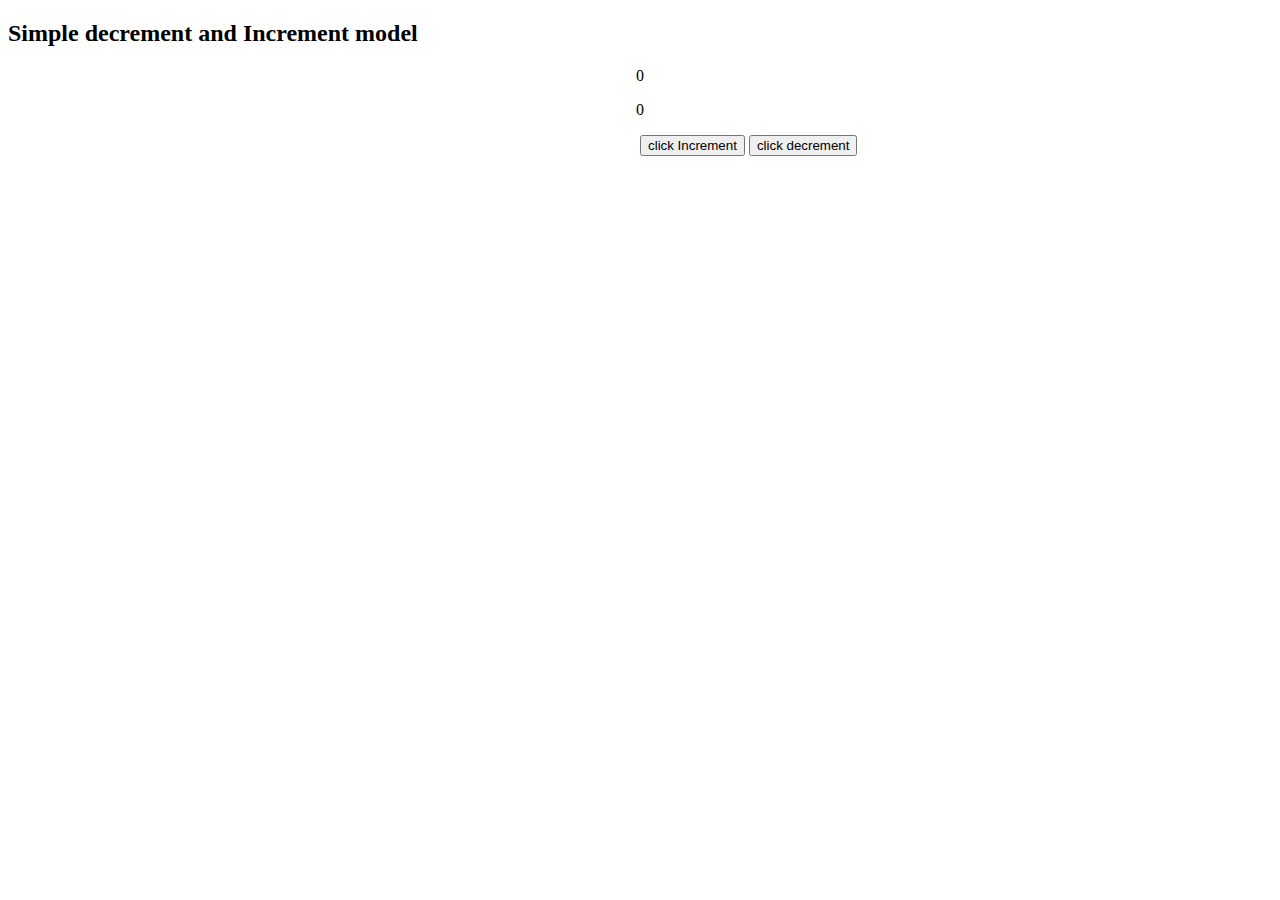
<file: index.html>
<!DOCTYPE html>
<html lang="en">
<head>
    <meta charset="UTF-8">
    <meta name="viewport" content="width=device-width, initial-scale=1.0">
    <title>Document</title>
</head>
<body>
    <h2>Simple decrement and Increment model    </h2>
    <p id="para1" style="text-align: center;">0</p>
    <p id="para2" style="text-align: center;">0</p>
    <button id="btn1" style="margin-left: 50%;" >click Increment</button>
    <button id="btn2" >click decrement</button>
    <script src="index.js"></script>
</body>
</html>
</file>
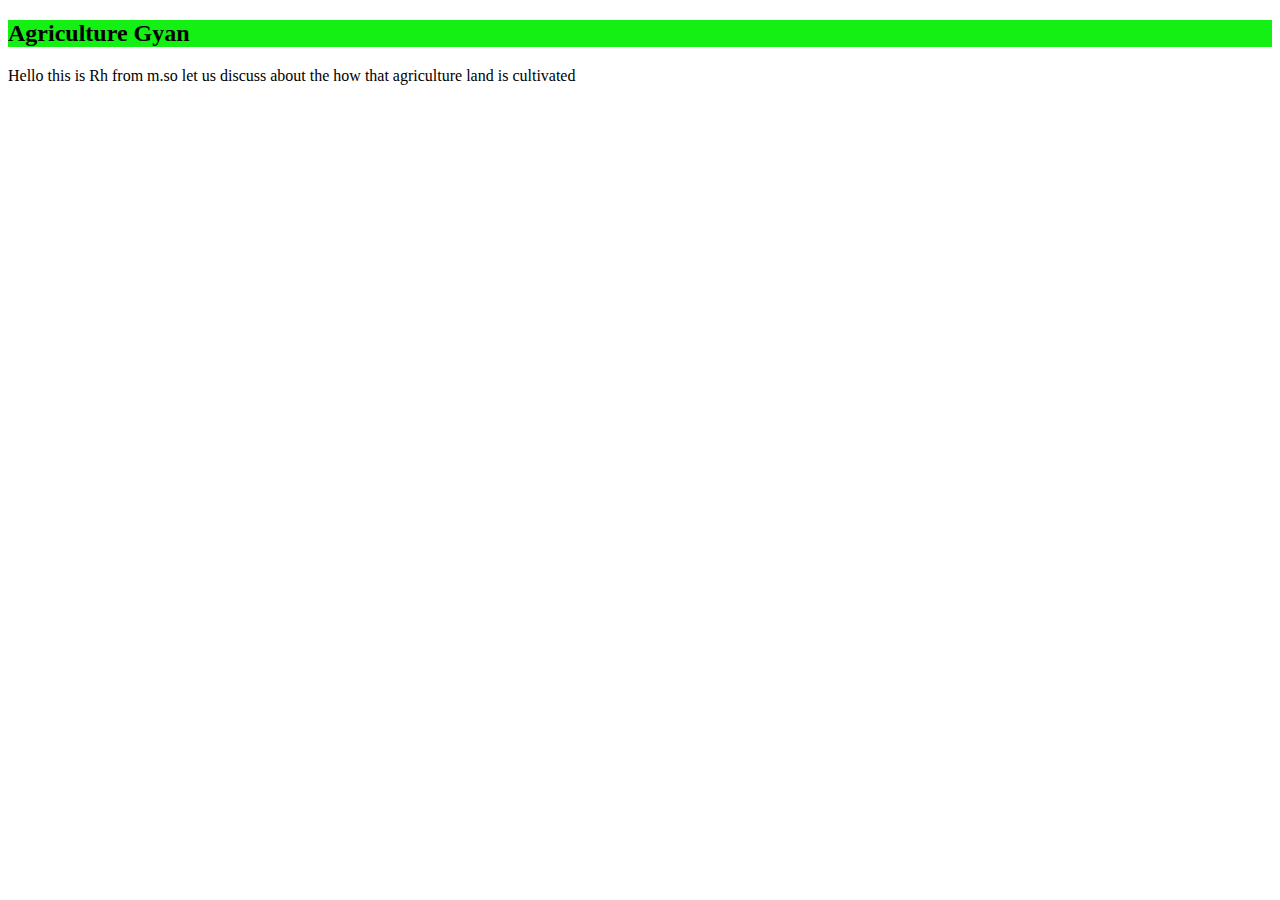
<file: blog1.html>
<!DOCTYPE html>
<html lang="en">
<head>
    <meta charset="UTF-8">
    <meta name="viewport" content="width=device-width, initial-scale=1.0">
    <title>blog</title>
</head>
<body>
    <h2 style="background-color: rgb(20, 240, 20);">Agriculture Gyan</h2>
<p>
    Hello this is Rh from m.so let us discuss about the how that agriculture land is cultivated
</p>
</body>
</html>
</file>
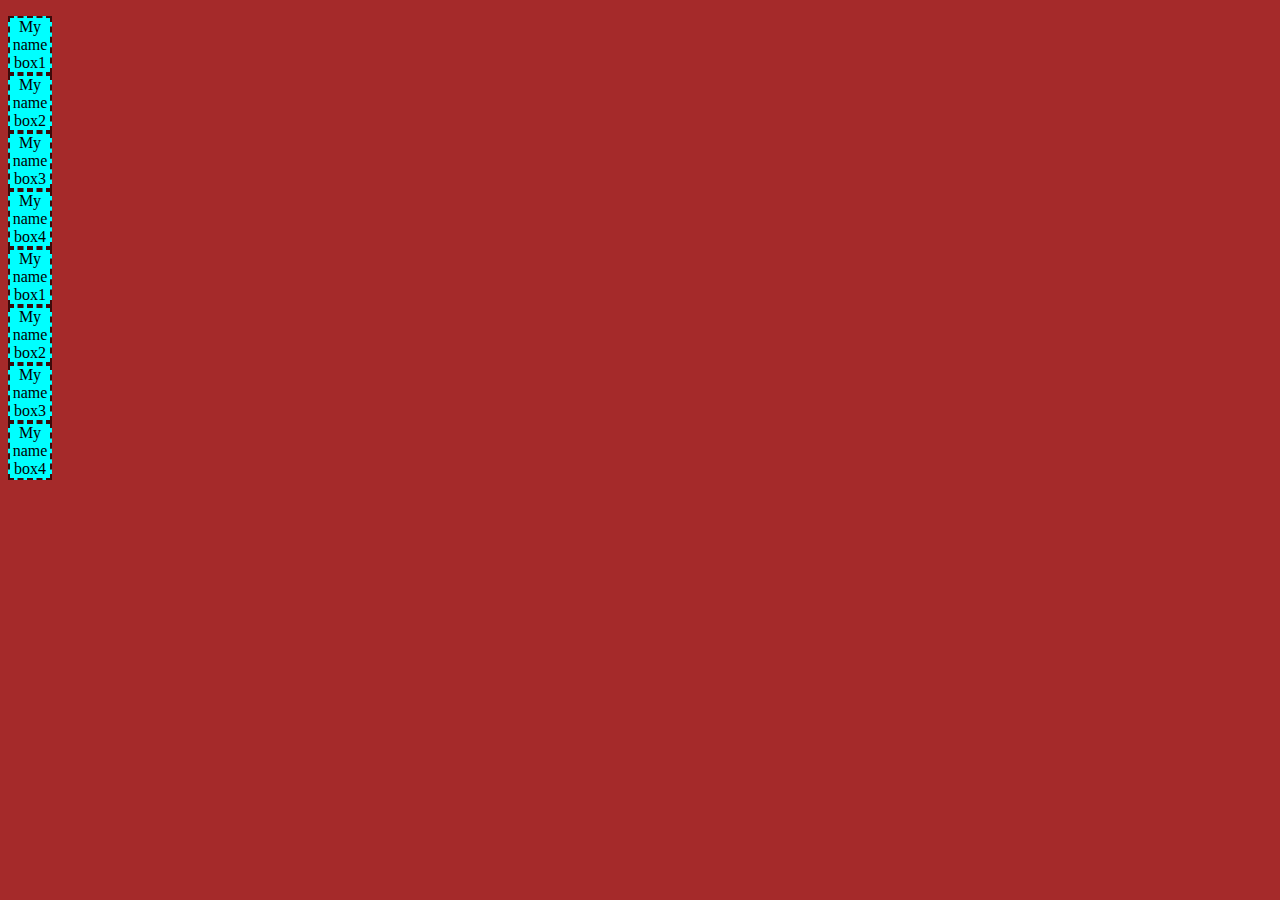
<file: box.html>
<!DOCTYPE html>
<html lang="en">

<head>
    <meta charset="UTF-8">
    <meta name="viewport" content="width=device-width, initial-scale=1.0">
    <title>Box model</title>
    <style>
        header {
            background-color: red;
        }

        .box {
            border: 2px dashed rgb(60, 11, 11);
           
            width: 40px;
            text-align: center;
            background-color: aqua;
        }
        .box1 {
            border: 2px dashed rgb(60, 11, 11);
           
            /* margin-left: 85%; */

            width: 40px;
            text-align: center;
            background-color: aqua;
        }
        body{
            background-color: brown;
        }
        .boxes{
            display: flex;
            flex-direction: column;
        }
    </style>
</head>

<body>
    <p id="time"></p>
    <div class="boxes">

    
        <div class="box" id="box1">My name box1</div>
        <div class="box" id="box2">My name box2</div>
        <div class="box" id="box3">My name box3</div>
        <div class="box" id="box4">My name box4</div>

        <div class="box1" id="box1">My name box1</div>
        <div class="box1" id="box2">My name box2</div>
        <div class="box1" id="box3">My name box3</div>
        <div class="box1" id="box4">My name box4</div>
    </div>
        <script>
            setInterval(()=>{
                let time=new Date();
                document.getElementById('time').innerHTML=time;
            },1000);
        </script>
    
   
</body>

</html>
</file>
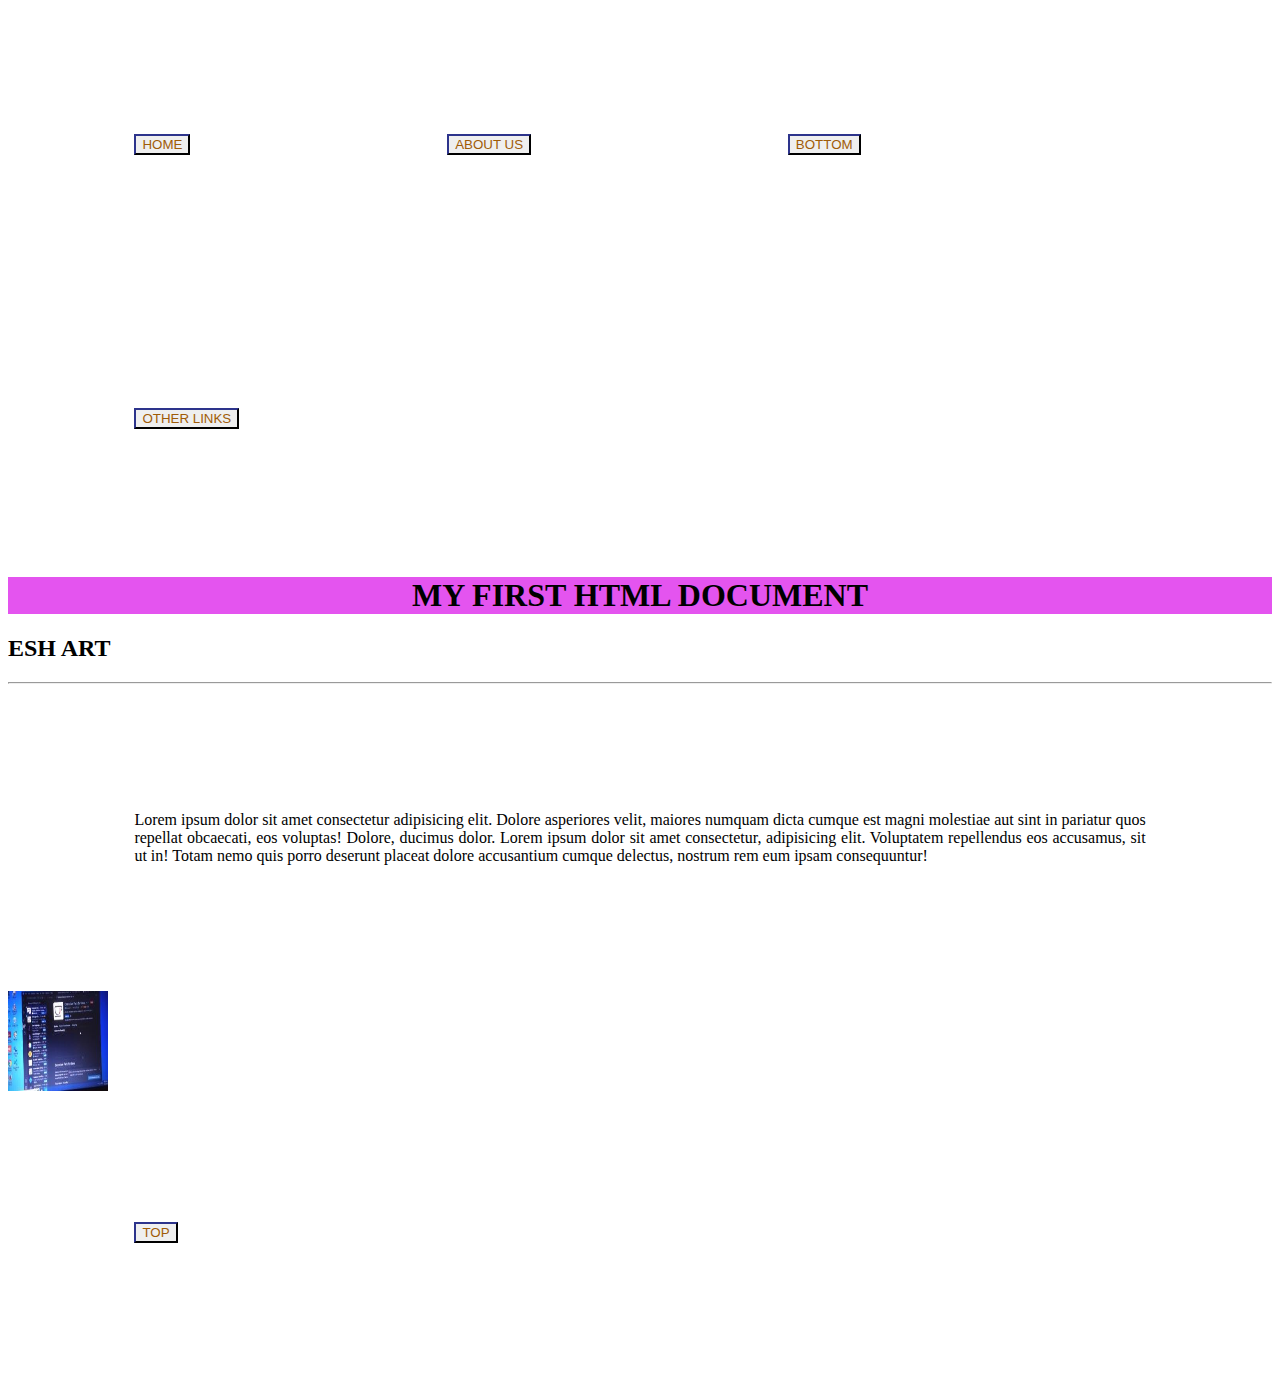
<file: html1.html>
<!DOCTYPE html>
<html lang="en">

<header>
    <button>HOME</button>
    <button>ABOUT US </button>
    <button>BOTTOM</button>
    <button>OTHER LINKS</button>

</header>

<head>
    <meta charset="UTF-8">
    <meta name="viewport" content="width=device-width, initial-scale=1.0">
    <title>FIRST DOC</title>
    <link rel="stylesheet" href="myfirstcss.css">
</head>

<body>
    <h1> MY FIRST HTML DOCUMENT</h1>
    <h2>ESH ART</h2>
    <hr>
    <p>Lorem ipsum dolor sit amet consectetur adipisicing elit. Dolore asperiores velit, maiores numquam dicta cumque
        est magni molestiae aut sint in pariatur quos repellat obcaecati, eos voluptas! Dolore, ducimus dolor.
        Lorem ipsum dolor sit amet consectetur, adipisicing elit. Voluptatem repellendus eos accusamus, sit ut in! Totam
        nemo quis porro deserunt placeat dolore accusantium cumque delectus, nostrum rem eum ipsam consequuntur!
    </p>


    <div>
        <img src="58235.jpg" height="100px" width="100px" alt="some image">

    </div>


</body>
<footer>
    <a href="myhtml.html"><button>TOP</button></a>

</footer>

</html>
</file>
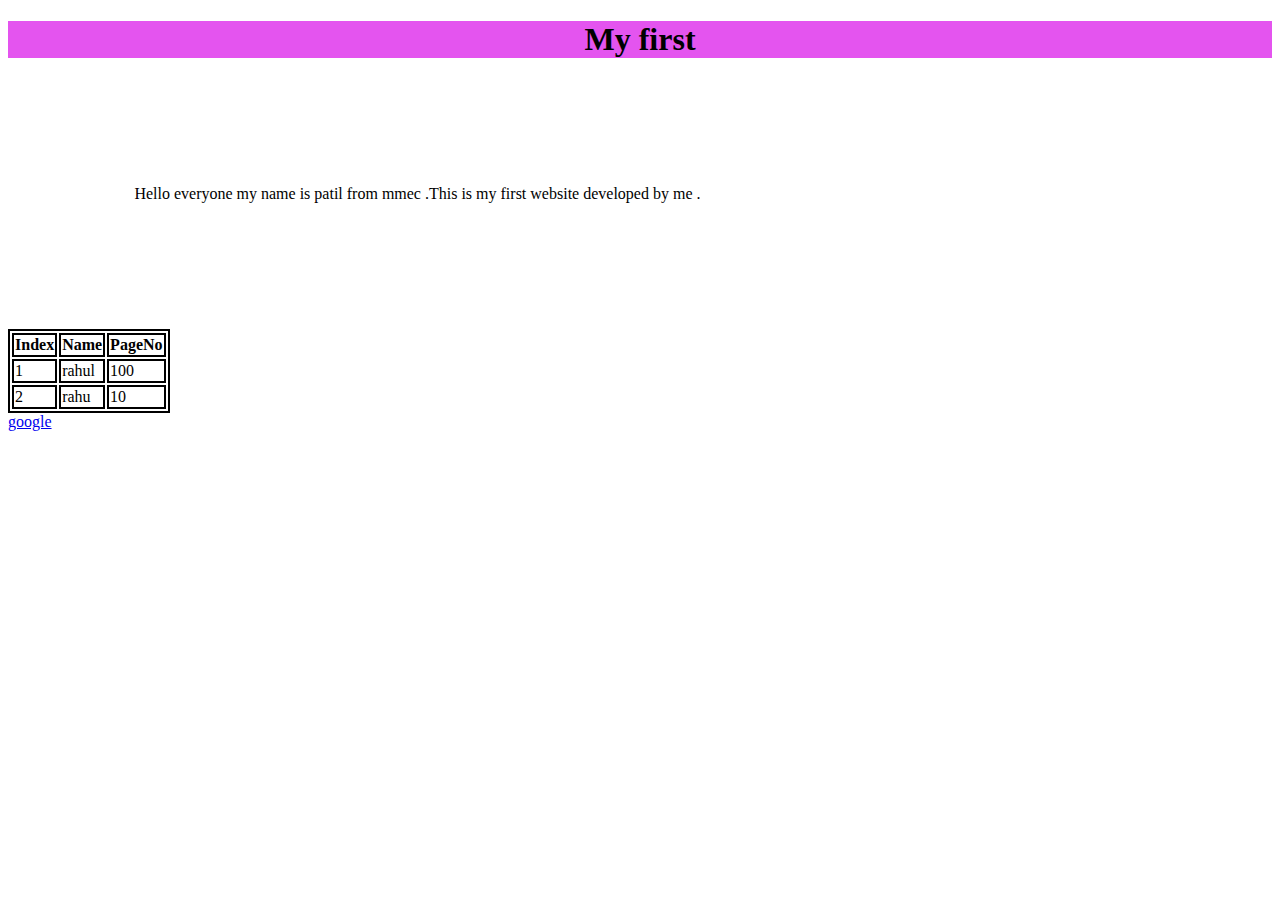
<file: myfirsthtml.html>
<!DOCTYPE html>
<html lang="en">

<head>
    <meta charset="UTF-8">
    <meta name="viewport" content="width=device-width, initial-scale=1.0">
    <title>Document</title>
    <link rel="stylesheet" href="myfirstcss.css">

</head>

<body>
    <h1>My first</h1>
    <p>

        Hello everyone my name is patil from mmec .This is my first website developed by me .
    </p>

    <table>
        <tr>
            <th>Index</th>
            <th>Name</th>
            <th>PageNo</th>
        </tr>

        <tr>
            <td>1</td>
            <td>rahul</td>
            <td>100</td>
        </tr>

        <tr>
            <td>2</td>
            <td>rahu</td>
            <td>10</td>
        </tr>
    </table>
    <a href="https://google.com">google</a>
</body>

</html>
</file>
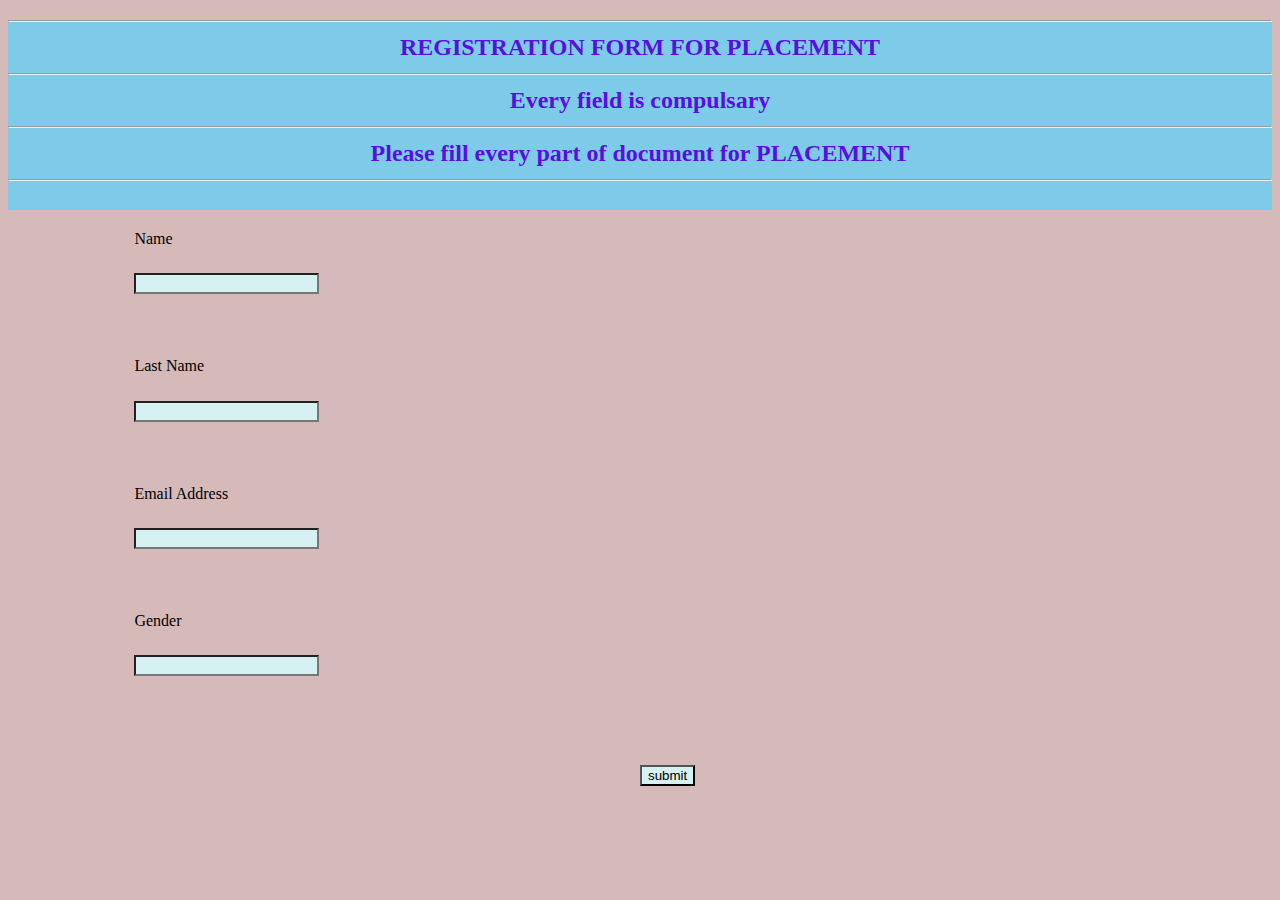
<file: myform.html>
<!DOCTYPE html>
<html lang="en">

<head>
    <meta charset="UTF-8">
    <meta name="viewport" content="width=device-width, initial-scale=1.0">
    <title>Document2</title>
    <link rel="stylesheet" href="myform.css">
</head>

<body>
    
    <form action="myhtml.html" method="get"></form>

    <h2>
        <hr>REGISTRATION FORM FOR PLACEMENT
        <hr>
        Every field is compulsary
        <hr>
        Please fill every part of document for PLACEMENT
        <hr>
    </h2>
    <label for="input">Name</label>
    <br>
    <input type="text">
    <br>
    <label for="input">Last Name</label>
    <br>
    <input type="text">
    <br>
    <label for="input">Email Address </label>
    <br>
    <input type="email">
    <br>
    <label for="input">Gender </label>
    <br>
    <input type="text">




    <br>
    <input style="margin-left: 50%;" type="button" value="submit">
</body>

</html>
</file>
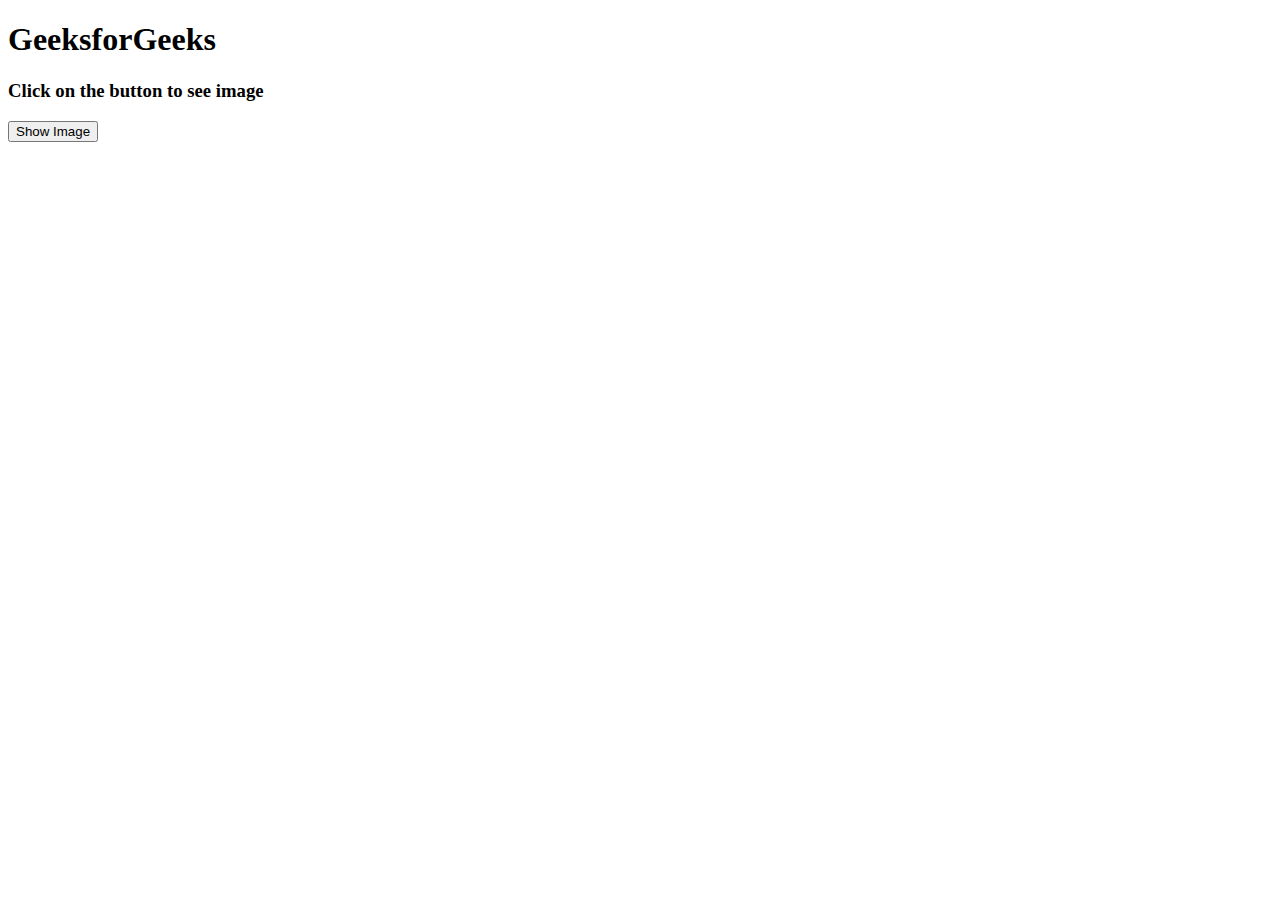
<file: onclick.html>
<!DOCTYPE html>
<html>

<head>
    <style>
        /* Set display to none for image*/
        #image {
            display: none;
            height: 300px;
            width: 300px;
            
        }
    </style>
</head>

<body>
    <div>
        <h1>GeeksforGeeks</h1>
        <h3>Click on the button to see image</h3>
        <!-- Add id to image -->
        <img id="image" src="img1.jpg" alt="GFG image" />
    </div>
    <button type="button" onclick="show()" id="btnID">
        Show Image
    </button>

    <script>
        function show() {
            /* Access image by id and change
            the display property to block*/
            document.getElementById('image')
                .style.display = "block";
            document.getElementById('btnID')
                .style.display = "none";
        }
    </script>
</body>

</html>
</file>
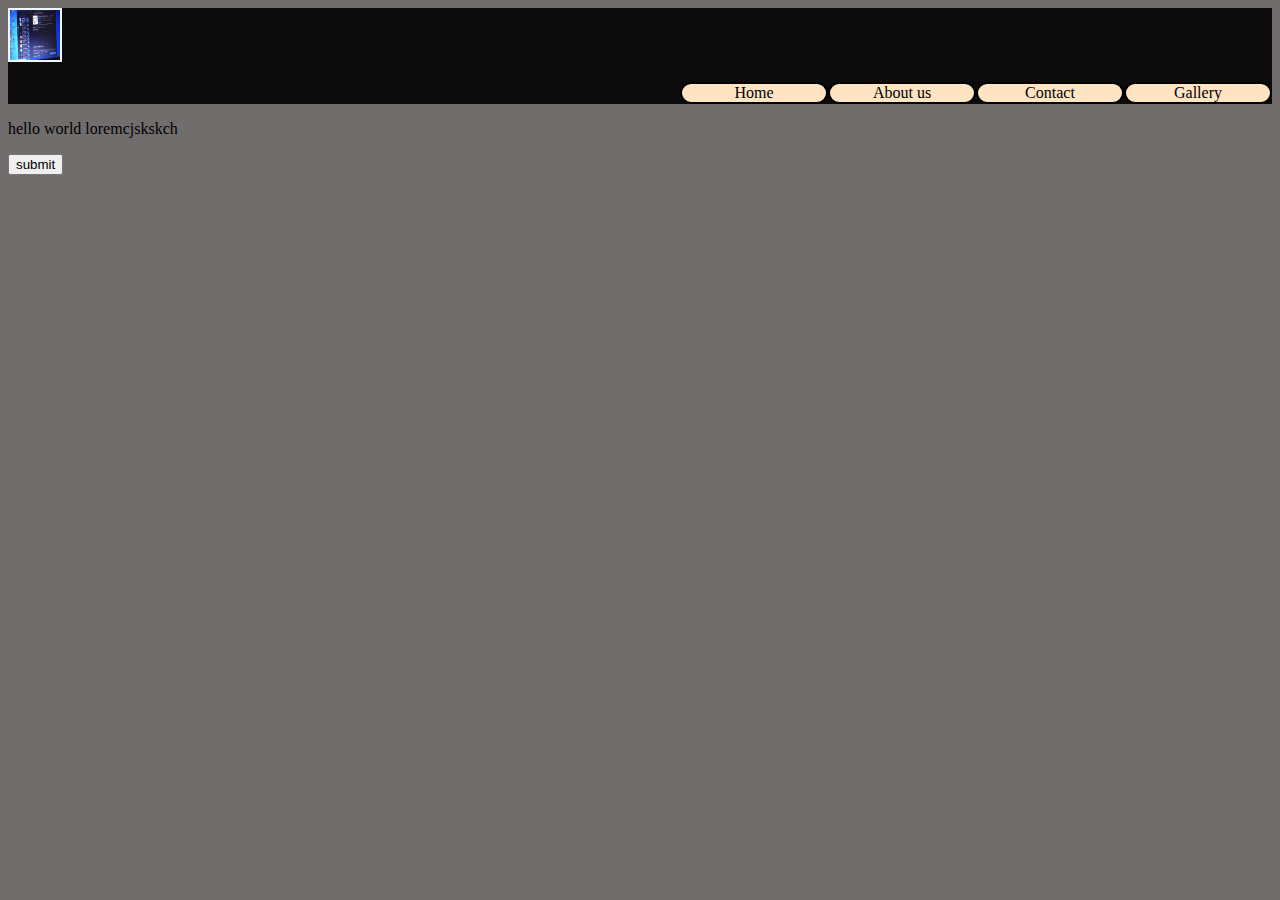
<file: prjsamp.html>
<!DOCTYPE html>
<html lang="en">


<head>
    <meta charset="UTF-8">
    <meta name="viewport" content="width=device-width, initial-scale=1.0">
    <link rel="stylesheet" href="prjsamp.css">
    <title>Document</title>
</head>
<header>
    <div class="ok">
        <img src="58235.jpg" alt="ok" height="50px" width="50px">
        <ul>
            <li>Home</li>
            <li>About us</li>
            <li>Contact</li>
            <li>Gallery</li>
        </ul>
    </div>
</header>
<body>
    <p>hello world loremcjskskch
    </p>
    <div class="1">
        <button id="btn">submit</button>
    </div>
</body>
 <script>
    
    alert('hello')
 </script>
</html>
</file>
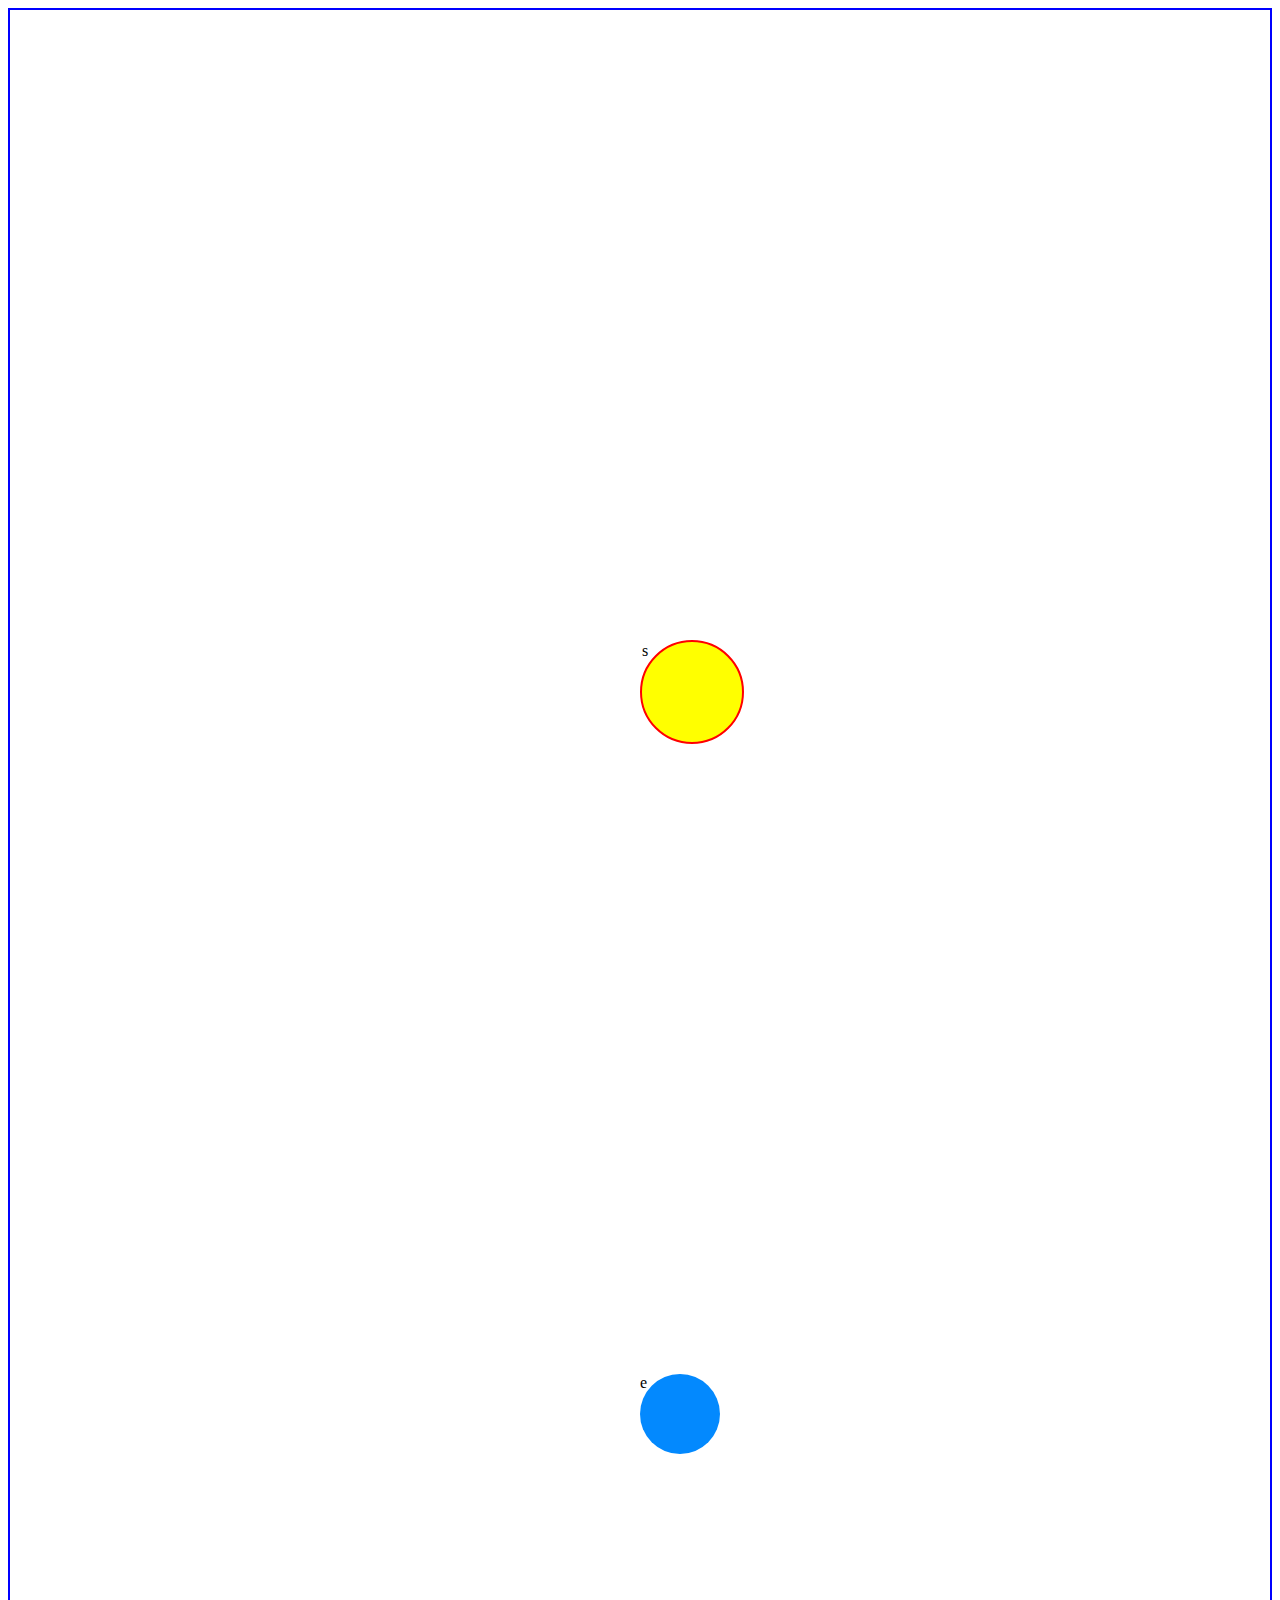
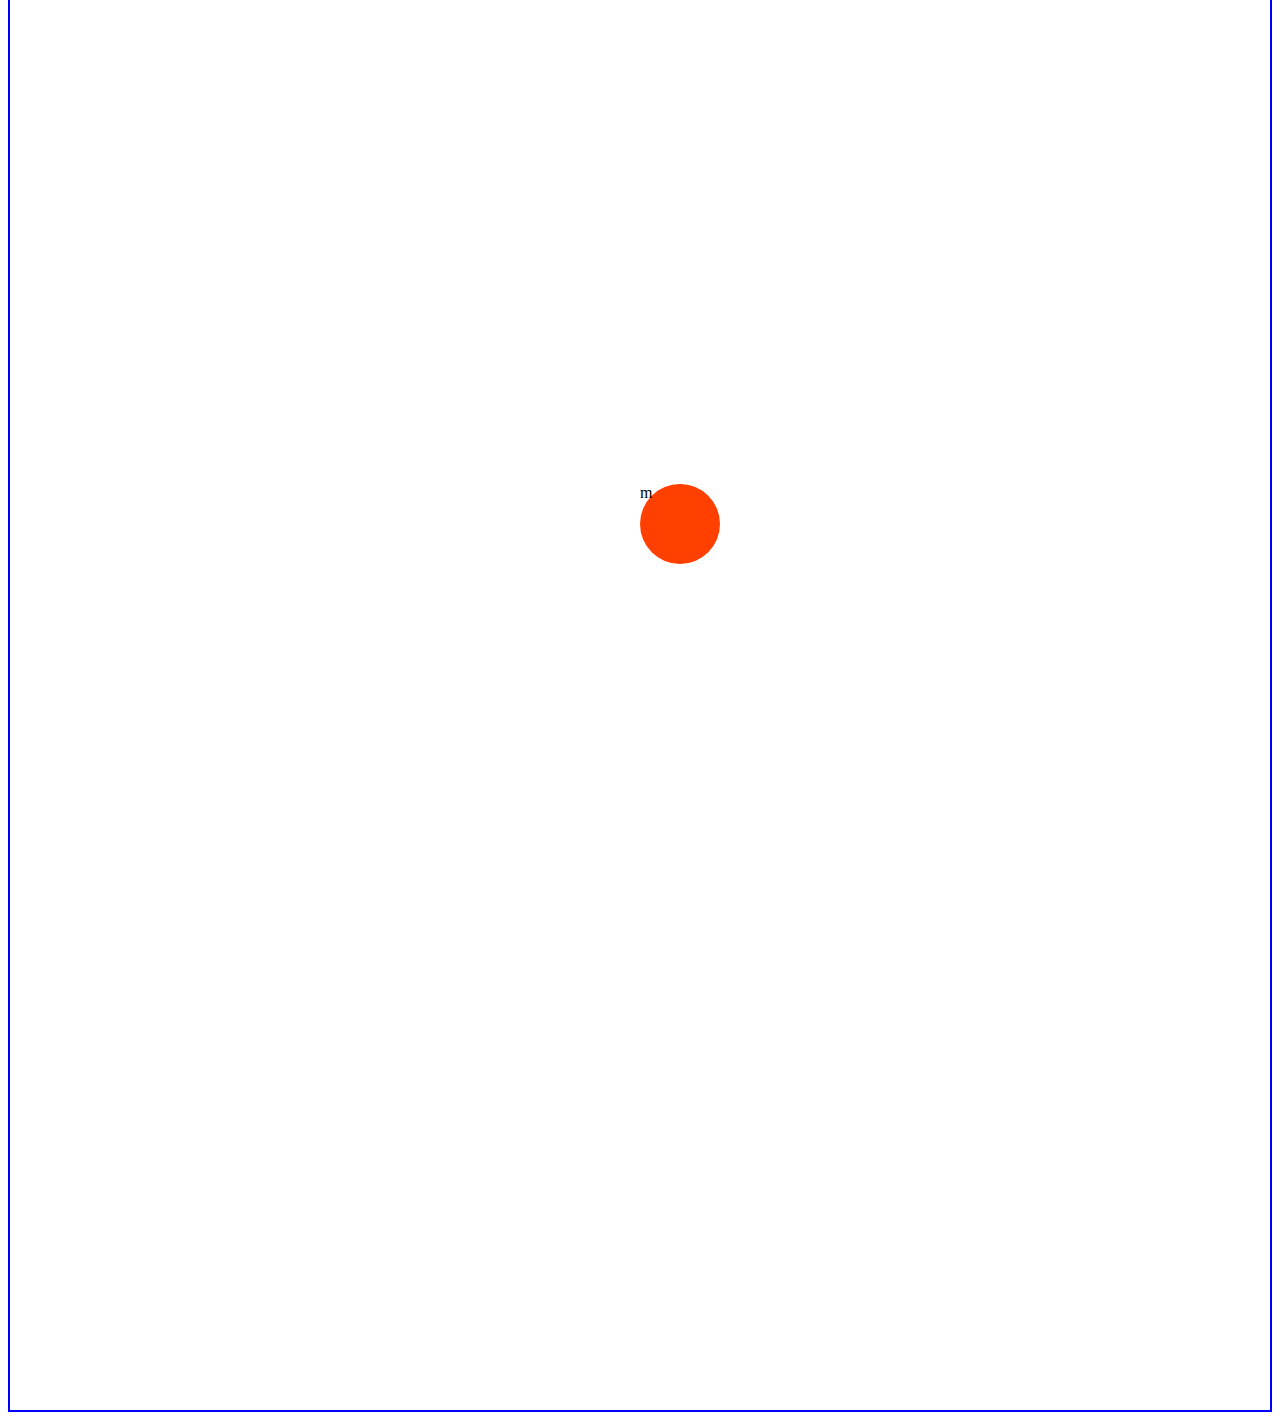
<file: solar.html>
<!DOCTYPE html>
<html lang="en">
<head>
    <meta charset="UTF-8">
    <meta name="viewport" content="width=device-width, initial-scale=1.0">
    <title>Document</title>
</head>
<body>
    <div class="div" >
    <div class="sun">s </div>
    <div class="earth">e</div>
    <div class="mars">m</div>
</div>
    <style>
        .div{
            border:2px solid blue;
            height: 3000px;
            /* align-items: center; */
           
        }
        .sun{
            background-color: yellow;
            border: 2px solid red;
            border-radius: 200px;
            height: 100px;
            width: 100px;
             display: flex;
           /* align-items:center;

            position: absolute; */
          margin: 50%;
            
            
            

        }
        .earth{
            background-color: rgb(3, 137, 254);
            border-radius: 20px;
            border-radius: 200px;
            height: 80px;
            width: 80px;
             display: flex;
           /* align-items:center;

            position: absolute; */
          margin: 50%;
        }
        .mars{
            background-color: rgb(255, 64, 0);
            border-radius: 20px;
            border-radius: 200px;
            height: 80px;
            width: 80px;
             display: flex;
           /* align-items:center;

            position: absolute; */
          margin: 50%;
        }

    </style>
</body>
</html>
</file>
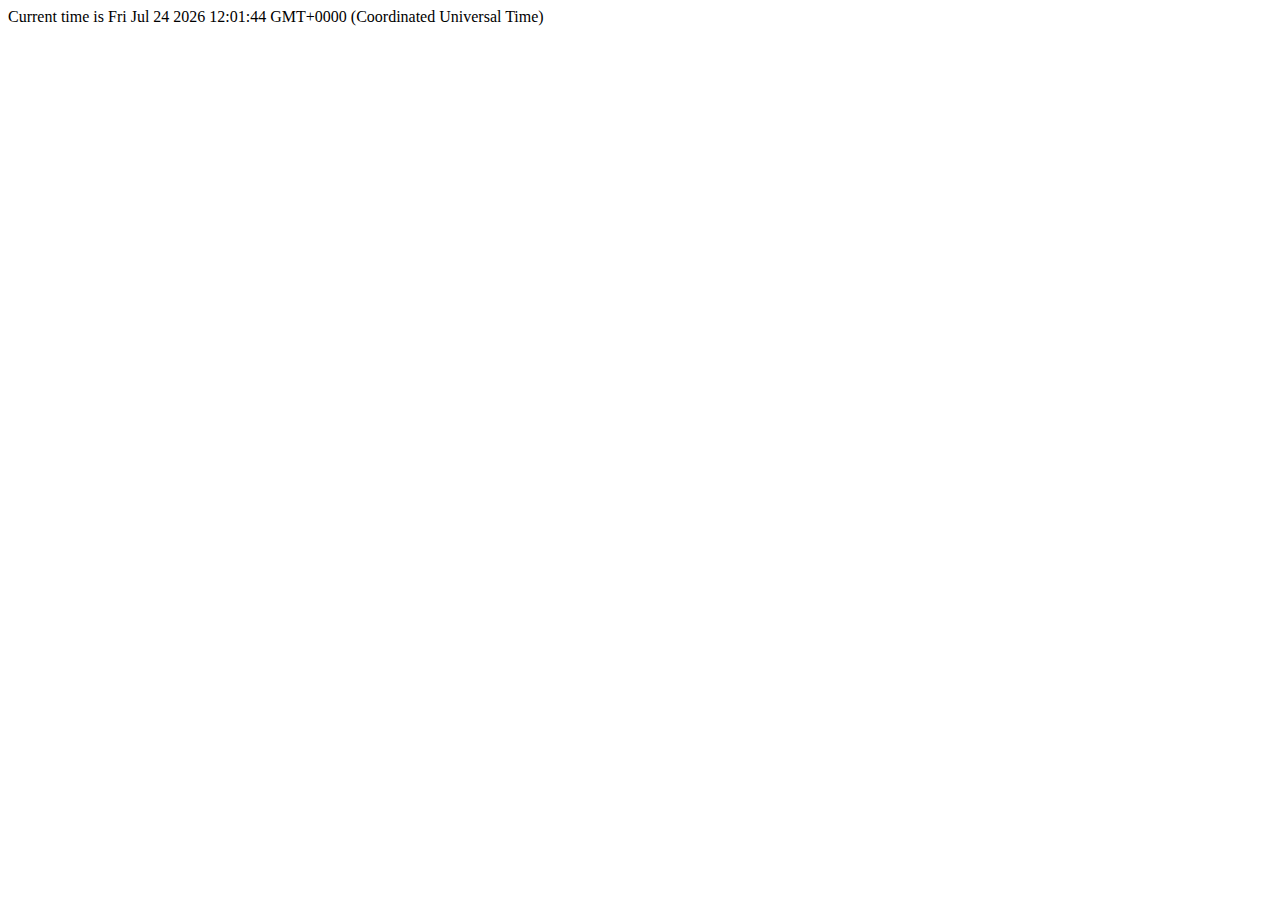
<file: time.html>
<!DOCTYPE html>
<html lang="en">
<head>
    <meta charset="UTF-8">
    <meta name="viewport" content="width=device-width, initial-scale=1.0">
    <title>time</title>
</head>
<body>
    
        <div class="container">
            Current time is <span id="time"></span>
        </div>
   
    <script>
        
        setInterval(updateTime, 1);

        function updateTime() {
            time.innerHTML = new Date();
        }

    </script>
</body>
</html>
</file>
<file: myfirstcss.css>
h1{
    background-color: rgb(228, 84, 239);
    text-align: center;
}

button{
    
    margin: 10%;
   
    color: rgb(159, 91, 7);
    border-color:rgb(18, 21, 56) ;
}
p{
    margin: 10%;
    font-family: 'Times New Roman', Times, serif;
    text-align: justify;
}
table,td,th{
    border: 2px solid black;
}
</file>
<file: myform.css>
h2 {
    background-color: rgb(125, 203, 232);
    color: rgb(89, 16, 223);
    text-align: center;
    height: 190px;
    border-color: rgb(221, 107, 107);
}

input {

    background-color: rgb(213, 241, 241);
    size: 100px;
    margin-left: 10%;
    margin-bottom: 5%;
    margin-top: 2%;

}

label {
    text-align: center;
    margin: 10%;

}

html {
    background-color: rgb(214, 186, 186);
    border-color: black;
}
</file>
<file: prjsamp.css>
.ok{
    background-color: rgb(12, 12, 12);
    
    
}
img{
    border: 2px solid;
    border-color: aliceblue;
   
}
body{
   background-color: rgb(113, 109, 109);
}
.img
{
    border: 20px solid;
}
ul{
    
    display: flex;
    position: relative;
    margin-left: 50%;
}
li{
    list-style: none;
    flex-basis: 60%;
    text-align: center;
    background-color: bisque;
    border: 2px solid; 
    border-radius: 20px
    
}
</file>
